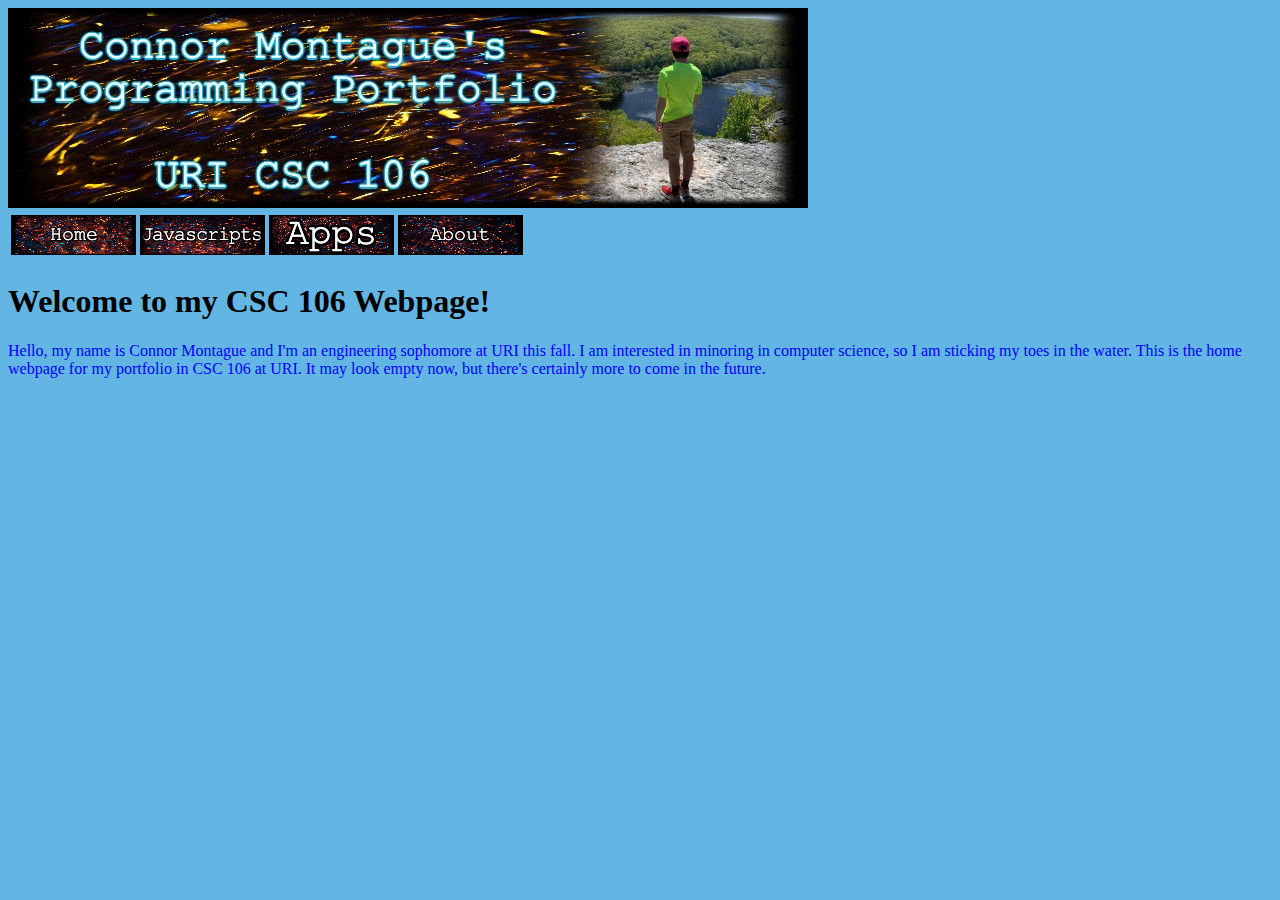
<file: index.html>
<!DOCTYPE html>
<html>
    <head>
        <meta charset="utf-8">
        <title> Connor Montague's Programming Portfolio - Home </title>
        <link rel="stylesheet" href="portfolio.css">
        <style>
            body {
                background-color: #63B6E3;
            }
        </style>
    </head>
    <body>
        <div>
            <img src="myBanner.jpg">
        </div>
        <table class="center">
            <thead>
                <tr>
                    <th> <a href="https://cmontague4.github.io/index.html"> <img src="home.png"> </a> </th>
                    <th> <a href="https://cmontague4.github.io/javascripts.html"> <img src="javascript.png"> </a> </th>
                    <th> <a href="https://cmontague4.github.io/apps.html"> <img src="apps.png"> </a> </th>
                    <th> <a href="https://cmontague4.github.io/about.html"> <img src="about.png"> </a> </th>
                </tr>
            </thead>
        </table>
<h1> Welcome to my CSC 106 Webpage! </h1>
        <p> Hello, my name is Connor Montague and I'm an engineering sophomore at URI this fall. I am interested in minoring in computer science, so I am sticking my toes in the water. This is the home webpage for my portfolio in CSC 106 at URI. It may look empty now, but there's certainly more to come in the future. </p>
    </body>
</html>
</file>
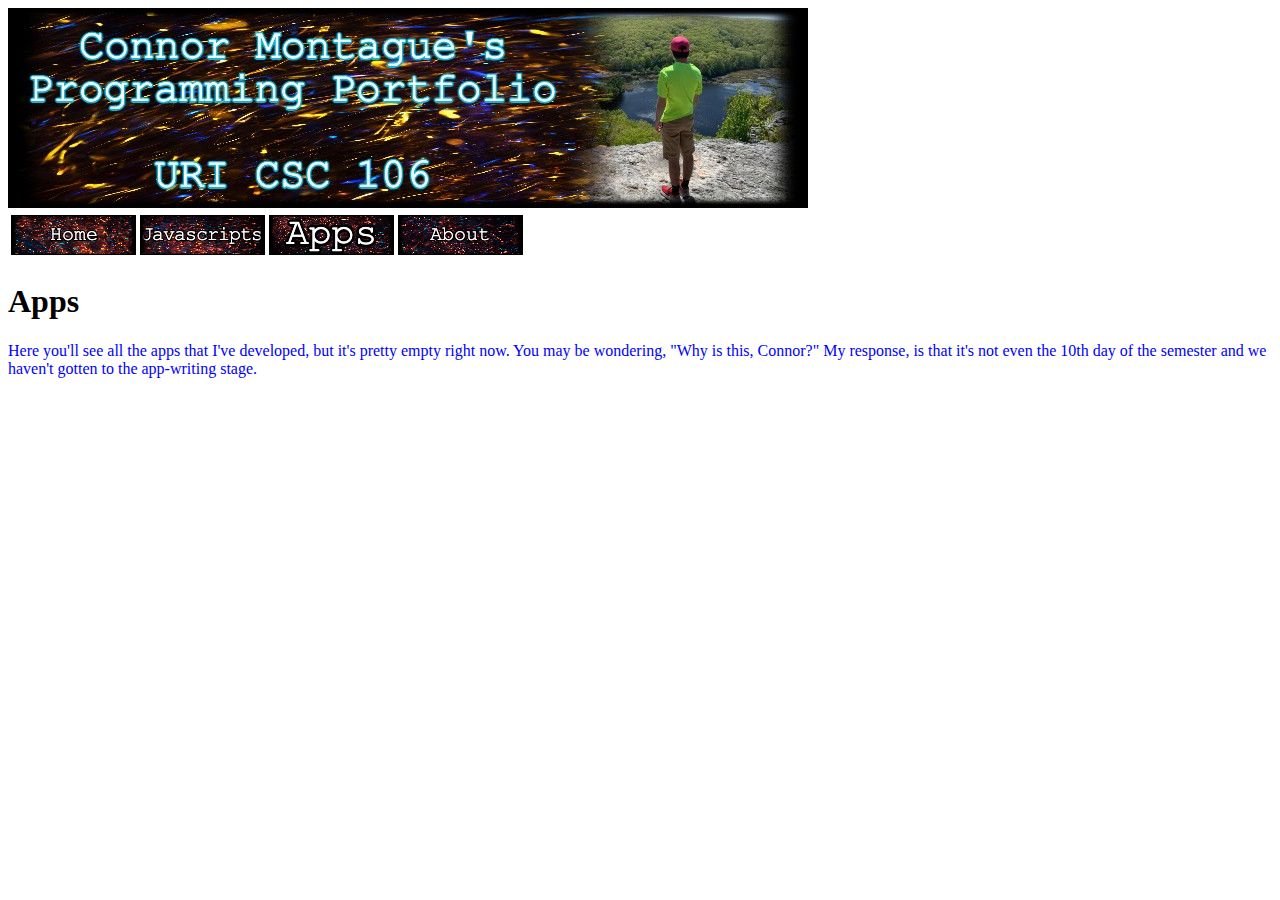
<file: apps.html>
<!DOCTYPE html>
<html>
    <head>
        <meta charset="utf-8">
        <title> Connor Montague's Programming Portfolio - Apps </title>
        <link rel="stylesheet" href="portfolio.css">
    </head>
    <body>
        <div>
            <img src="myBanner.jpg">
        </div>
        <table>
            <thead>
                <tr>
                    <th> <a href="https://cmontague4.github.io/index.html"> <img src="home.png"> </a> </th>
                    <th> <a href="https://cmontague4.github.io/javascripts.html"> <img src="javascript.png"> </a> </th>
                    <th> <a href="https://cmontague4.github.io/apps.html"> <img src="apps.png"> </a> </th>
                    <th> <a href="https://cmontague4.github.io/about.html"> <img src="about.png"> </a> </th>
                </tr>
            </thead>
        </table>
<h1> Apps </h1>
        <p> Here you'll see all the apps that I've developed, but it's pretty empty right now. You may be wondering, "Why is this, Connor?" My response, is that it's not even the 10th day of the semester and we haven't gotten to the app-writing stage.</p>
    </body>
</html>
</file>
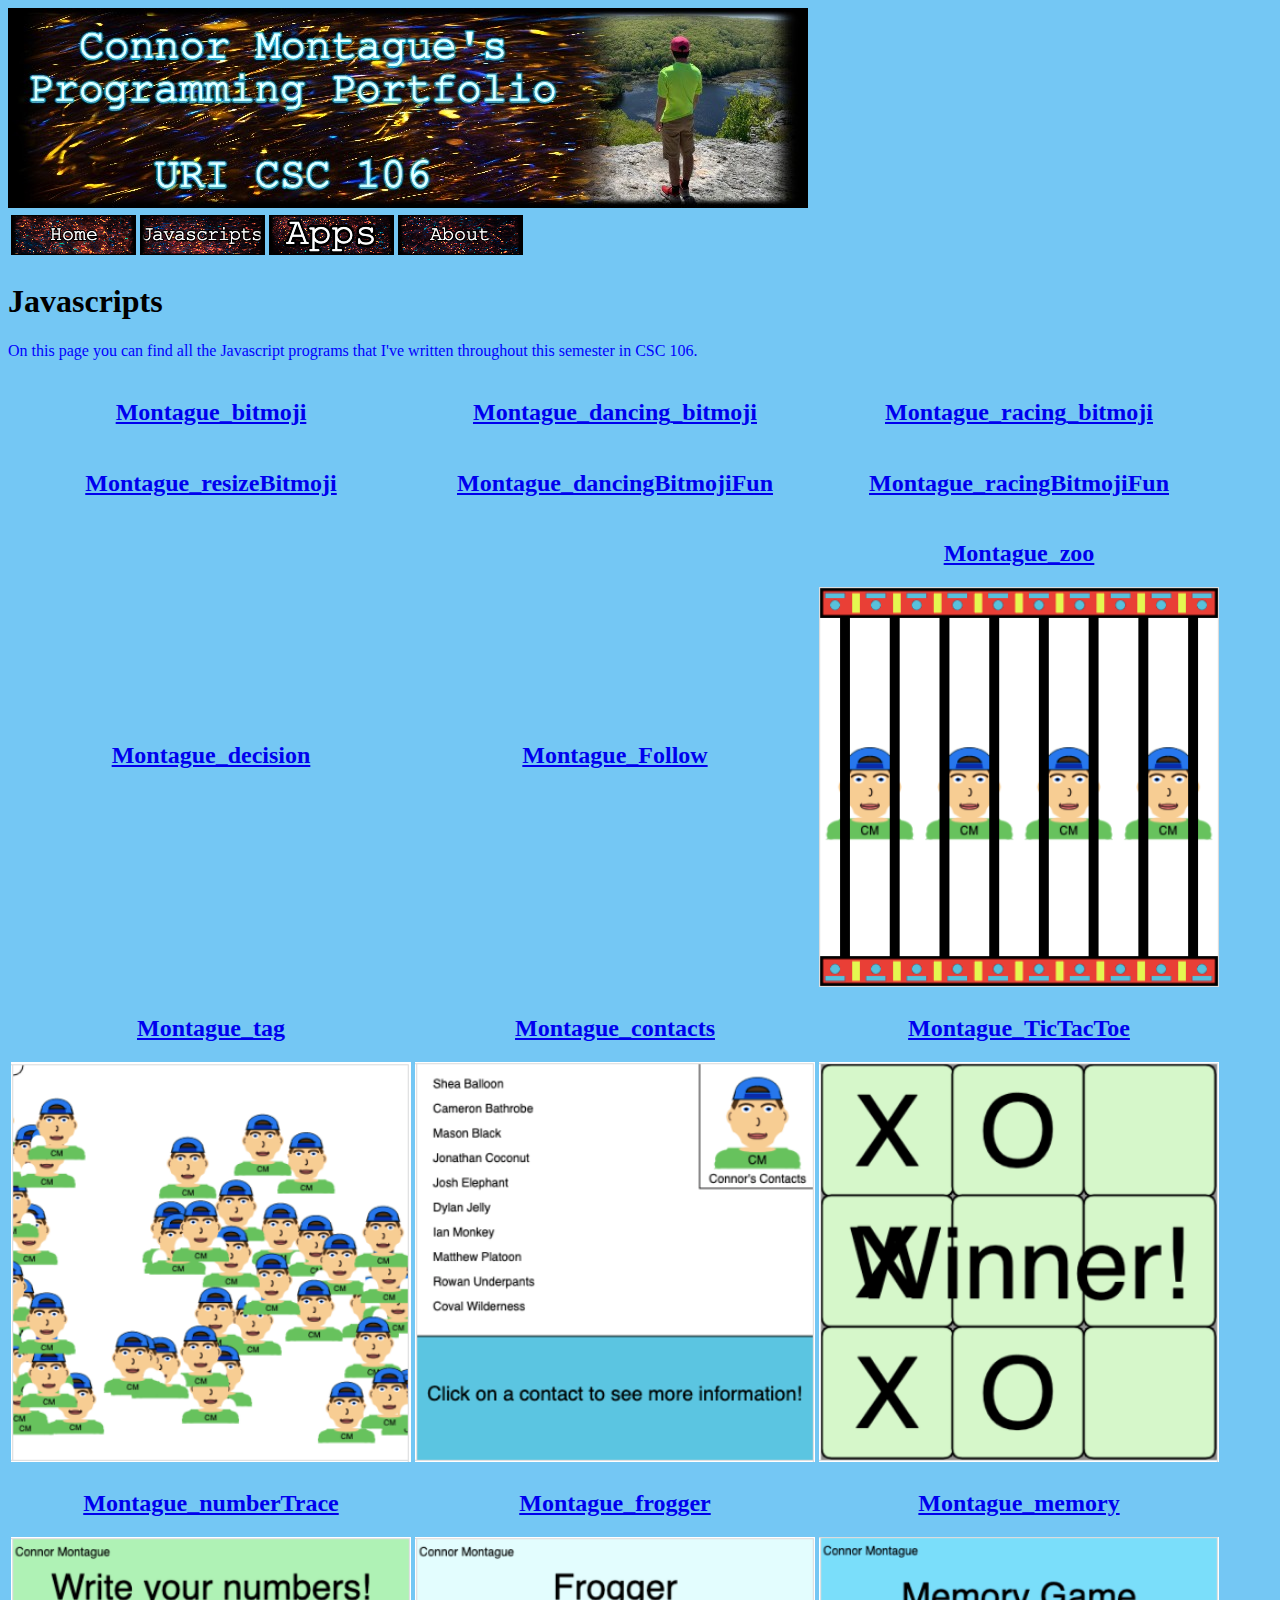
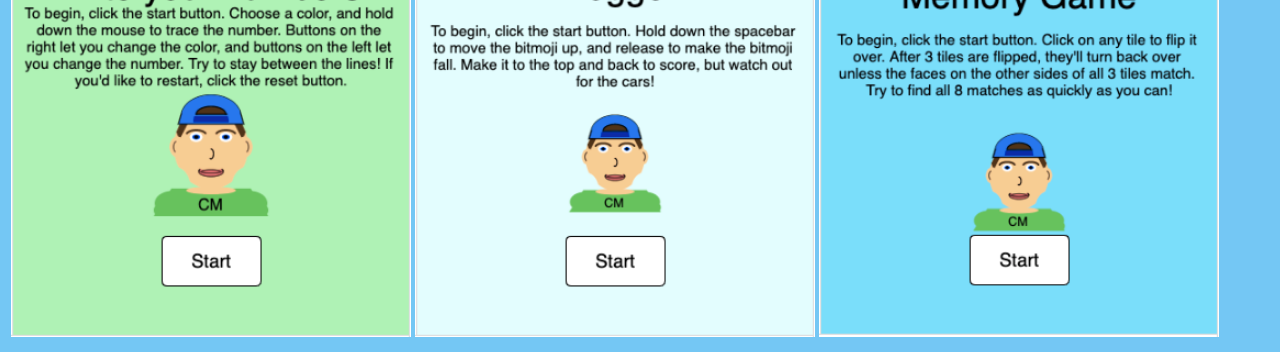
<file: javascripts.html>
<!DOCTYPE html>
<html>
    <head>
        <meta charset="utf-8">
        <title> Connor Montague's Programming Portfolio - Javascripts </title>
        <link rel="stylesheet" href="portfolio.css">
        <style>
            body {
                background-color:rgb(116,199,244);
            }
        </style>
    </head>
    <body>
        <div>
            <img src="myBanner.jpg">
        </div>
       <table class="center">
            <thead>
                <tr>
                    <th> <a href="https://cmontague4.github.io/index.html"> <img src="home.png"> </a> </th>
                    <th> <a href="https://cmontague4.github.io/javascripts.html"> <img src="javascript.png"> </a> </th>
                    <th> <a href="https://cmontague4.github.io/apps.html"> <img src="apps.png"> </a> </th>
                    <th> <a href="https://cmontague4.github.io/about.html"> <img src="about.png"> </a> </th>
                </tr>
            </thead>
        </table>
<h1> Javascripts </h1>
        <p> On this page you can find all the Javascript programs that I've written throughout this semester in CSC 106. </p>
        <table class="center">
            <thead>
                <tr>
                    <th> <h2> <a href="https://www.khanacademy.org/computer-programming/montague_bitmoji/6112134018678784"> Montague_bitmoji </a> </h2> <script src="https://www.khanacademy.org/computer-programming/montague_bitmoji/6112134018678784/embed.js?editor=no&buttons=no&author=no&embed=yes"> </script> </th>
                    <th> <h2> <a href="https://www.khanacademy.org/computer-programming/montague_dancing_bitmoji/5153454905409536"> Montague_dancing_bitmoji </a> </h2> <script src="https://www.khanacademy.org/computer-programming/montague_dancing_bitmoji/5153454905409536/embed.js?editor=no&buttons=no&author=no&embed=yes"></script> </th>
                    <th> <h2> <a href="https://www.khanacademy.org/computer-programming/montague_racing_bitmoji/4935749656952832">Montague_racing_bitmoji </a> </h2> <script src="https://www.khanacademy.org/computer-programming/montague_racing_bitmoji/4935749656952832/embed.js?editor=no&buttons=no&author=no&embed=yes"> </script> </th>
                </tr>
                <tr>
                    <th> <h2> <a href="https://www.khanacademy.org/computer-programming/montague_resizebitmoji/5675896698617856"> Montague_resizeBitmoji </a> </h2> <script src="https://www.khanacademy.org/computer-programming/montague_resizebitmoji/5675896698617856/embed.js?editor=no&buttons=no&author=no&embed=yes"> </script> </th>
                    <th> <h2> <a href="https://www.khanacademy.org/computer-programming/montague_dancingbitmojifun/5965325887651840"> Montague_dancingBitmojiFun </a> </h2> <script src="https://www.khanacademy.org/computer-programming/montague_dancingbitmojifun/5965325887651840/embed.js?editor=no&buttons=no&author=no&embed=yes"> </script> </th>
                    <th> <h2> <a href="https://www.khanacademy.org/computer-programming/montague_racingbitmojifun/5348070501957632"> Montague_racingBitmojiFun </a> </h2> <script src="https://www.khanacademy.org/computer-programming/montague_racingbitmojifun/5348070501957632/embed.js?editor=no&buttons=no&author=no&embed=yes"> </script> </th>
                </tr>
                <tr>
                    <th> <h2> <a href="https://www.khanacademy.org/computer-programming/montague_decision/5865513347497984"> Montague_decision </a> </h2> <script src="https://www.khanacademy.org/computer-programming/montague_decision/5865513347497984/embed.js?editor=no&buttons=no&author=no&embed=yes"> </script> </th>
                    <th> <h2> <a href="https://www.khanacademy.org/computer-programming/montague_follow/6271057782685696"> Montague_Follow </a> </h2> <script src="https://www.khanacademy.org/computer-programming/montague_follow/6271057782685696/embed.js?editor=no&buttons=no&author=no&embed=yes"> </script> </th>
                    <th> <h2> <a href="https://www.khanacademy.org/computer-programming/montague_zoo/4813423372189696"> Montague_zoo </a> </h2> <a href="https://www.khanacademy.org/computer-programming/montague_zoo/4813423372189696"> <img src="Montague_zoo.jpg" width='400'> </a> </th>
                </tr>
                <tr>
                    <th> <h2> <a href="https://www.khanacademy.org/computer-programming/montague_tag/6072162641297408"> Montague_tag </a> </h2> <a href="https://www.khanacademy.org/computer-programming/montague_tag/6072162641297408"> <img src="Montague_tag.jpg" width='400'> </a> </th>
                    <th> <h2> <a href="https://www.khanacademy.org/computer-programming/montague_contacts/6409038359216128"> Montague_contacts </a> </h2> <a href="https://www.khanacademy.org/computer-programming/montague_contacts/6409038359216128"> <img src="Contacts_image.jpg" width='400'> </a> </th>
                    <th> <h2> <a href="https://www.khanacademy.org/computer-programming/montague_tictactoe/5314861416366080"> Montague_TicTacToe </a> </h2> <a href=https://www.khanacademy.org/computer-programming/montague_tictactoe/5314861416366080> <img src="Montague_ticTacToe.png" width='400'> </a> </th>
                </tr>
                <tr>
                    <th> <h2> <a href="https://www.khanacademy.org/computer-programming/montague_numbertrace/4973233593958400"> Montague_numberTrace </a> </h2> <a href="https://www.khanacademy.org/computer-programming/montague_numbertrace/4973233593958400"> <img src="Montague_numberTrace.png" width='400'> </a> </th>
                    <th> <h2> <a href="https://www.khanacademy.org/computer-programming/montague_frogger/5997332917174272"> Montague_frogger </a> </h2> <a href="https://www.khanacademy.org/computer-programming/montague_frogger/5997332917174272"> <img src="Montague_frogger.png" width='400'> </a> </th>
                    <th> <h2> <a href="https://www.khanacademy.org/computer-programming/montague_memory/6406503898595328"> Montague_memory </a> </h2> <a href="https://www.khanacademy.org/computer-programming/montague_memory/6406503898595328"> <img src="Montague_memory.png" width='400'> </a> </th>
                </tr>
            </thead>
        </table>
    </body>
</html>
</file>
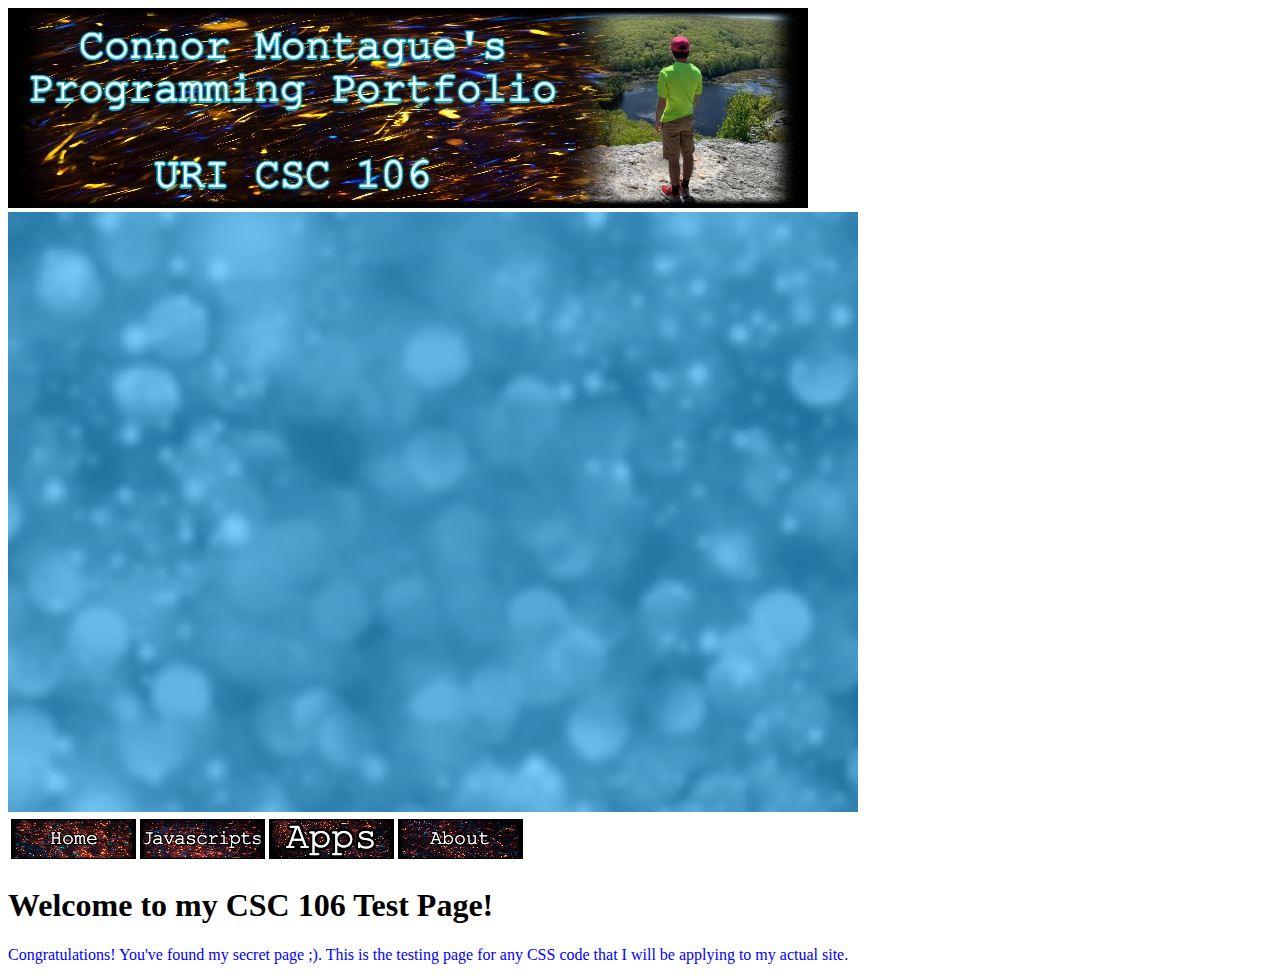
<file: test.html>
<!DOCTYPE html>
<html>
    <head>
        <meta charset="utf-8">
        <title> Connor Montague's Programming Portfolio - Test Page </title>
        <link rel="stylesheet" href="portfolio.css">
    </head>
    <body>
        <div> 
            <img src="myBanner.jpg"> 
            <img src="myBackground.jpg">
        </div>
        <table class="center">
            <thead>
                <tr>
                    <th> <a href="https://cmontague4.github.io/index.html"> <img src="home.png"> </a> </th>
                    <th> <a href="https://cmontague4.github.io/javascripts.html"> <img src="javascript.png"> </a> </th>
                    <th> <a href="https://cmontague4.github.io/apps.html"> <img src="apps.png"> </a> </th>
                    <th> <a href="https://cmontague4.github.io/about.html"> <img src="about.png"> </a> </th>
                </tr>
            </thead>
        </table>
            <h1> Welcome to my CSC 106 Test Page! </h1>  
       <p> Congratulations! You've found my secret page ;). This is the testing page for any CSS code that I will be applying to my actual site.</p>       
        </body>
</html>
</file>
<file: portfolio.css>
p {color: blue;}
</file>
